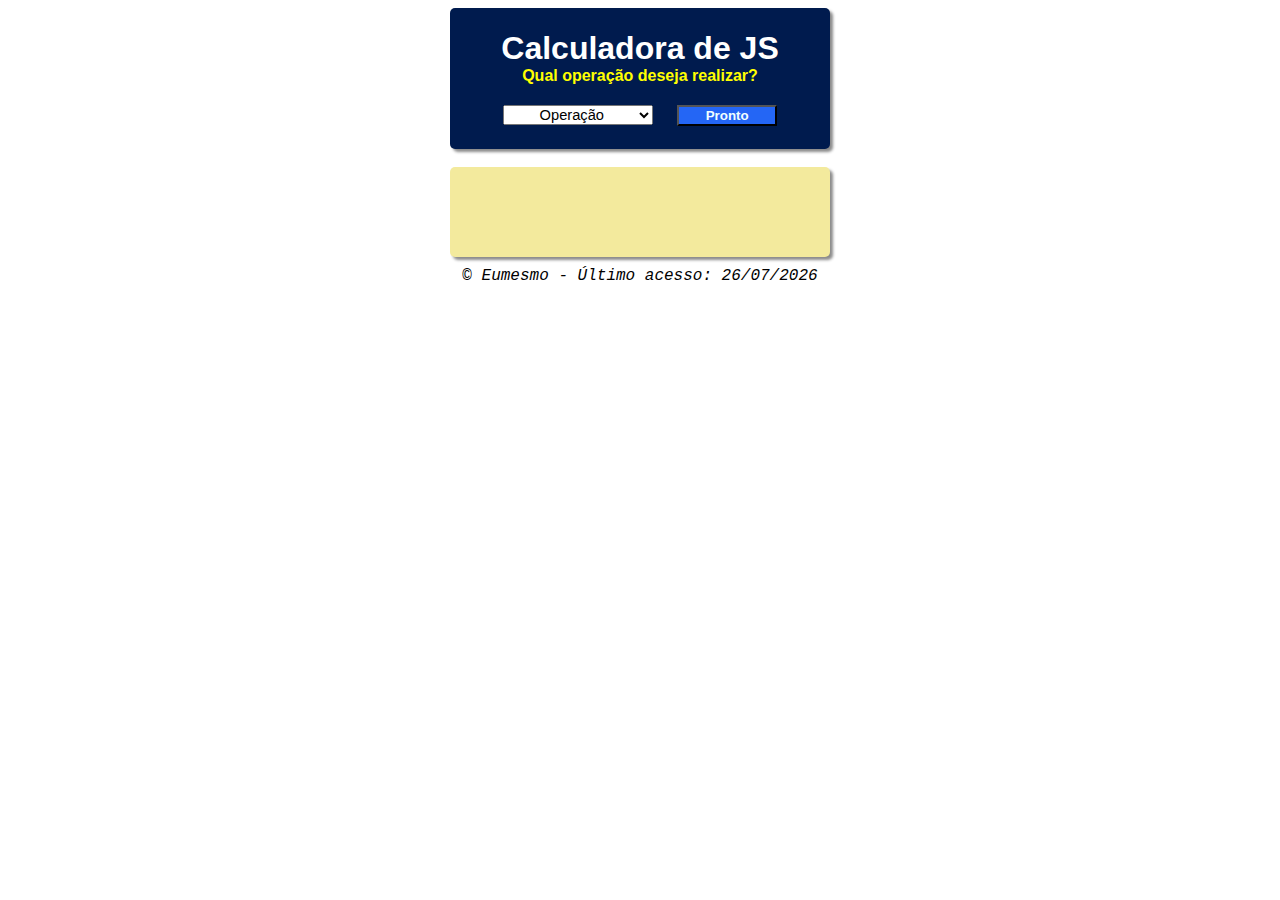
<file: index.html>
<!DOCTYPE html>
<html lang="pt-br">

<head>
    <meta charset="UTF-8">
    <meta http-equiv="X-UA-Compatible" content="IE=edge">
    <meta name="viewport" content="width=device-width, initial-scale=1.0">
    <link rel="stylesheet" type="text/css" href="style.css">
    <title>Calculadora JS</title>
</head>

<body>
    <header>
        <h1>Calculadora de JS</h1>
        <h4>Qual operação deseja realizar?</h4>
        <select name="selecionar" id="selecionar" onchange="verificarOpcoes()">
            <option selected disabled>Operação</option>
            <option value="soma">Soma</option>
            <option value="subtrair">Subtração</option>
            <option value="multiplicar">Multiplicação</option>
            <option value="dividir">Divisão</option>
        </select>
        <button id="botao"><strong>Pronto</strong></button>
        <!--O botão ainda não funciona-->
    </header><br>
    <section class="operations"><br>
        <div id="soma" class="hide">
            <input type="number" name="somnum1" id="somnum1"> +
            <input type="numner" name="somnum2" id="somnum2">
            <input type="button" value="Somar" onclick="somar()">
            <p id="somresultado"></p>
        </div><br>
        <div id="subtrair" class="hide">
            <input type="number" name="subnum1" id="subnum1"> -
            <input type="number" name="subnum2" id="subnum2">
            <input type="button" value="Subtrair" onclick="subtrair()">
            <p id="subresultado"></p>
        </div><br>
        <div id="multiplicar" class="hide">
            <input type="number" name="mulnum1" id="mulnum1"> x
            <input type="number" name="mulnum2" id="mulnum2">
            <input type="button" value="Multiplicar" onclick="multiplicar()">
            <p id="mulresultado"></p>
        </div><br>
        <div id="dividir" class="hide">
            <input type="number" name="divnum1" id="divnum1"> /
            <input type="number" name="divnum2" id="divnum2">
            <input type="button" value="Dividir" onclick="dividir()">
            <p id="divresultado"></p>
        </div><br>
    </section>
    <footer><i>
            <script>
                var by = '&copy Eumesmo';
                var date = new Date();
                date = Intl.DateTimeFormat('pt-br').format(date);
                document.write(`${by} - Último acesso: ${date}`);
            </script>
        </i></footer>
    <script src="script.js"></script>
</body>

</html>
</file>
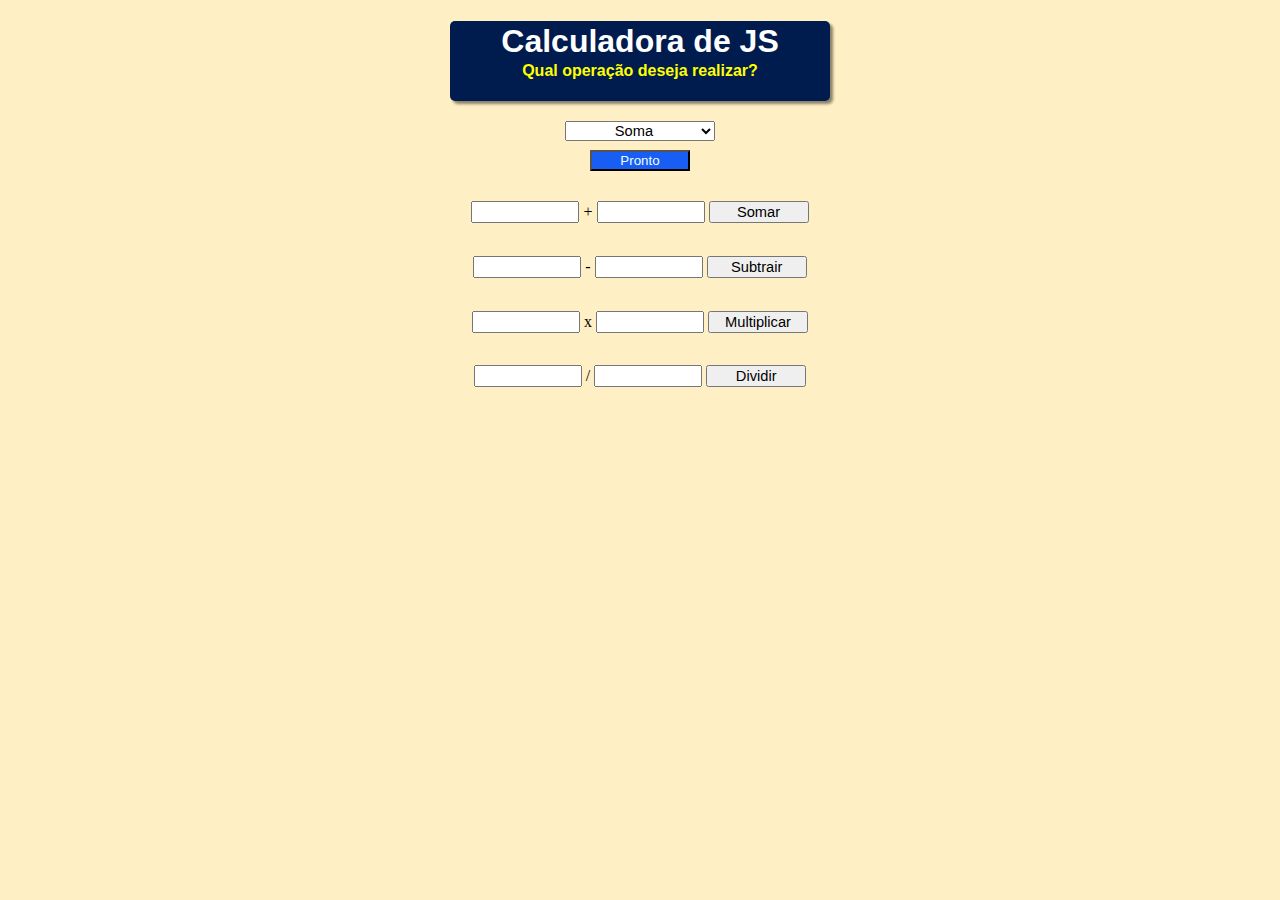
<file: modelcopia001/index.html>
<!DOCTYPE html>
<html lang="pt-br">
<head>
    <meta charset="UTF-8">
    <meta http-equiv="X-UA-Compatible" content="IE=edge">
    <meta name="viewport" content="width=device-width, initial-scale=1.0">
    <title>Calculadora JS</title>
    <link rel="stylesheet" type="text/css" href="style.css">
</head>
<body>
    <header>
        <h1>Calculadora de JS</h1>
        <h4>Qual operação deseja realizar?</h4>
    </header>
    <section>
        <select name="selecionar" id="selecionar">
            <option value="somar">Soma</option>
            <option value="subtrair">Subtração</option>
            <option value="multiplicar">Multiplicação</option>
            <option value="dividir">Divisão</option>
        </select><br>
        <button id="botao">Pronto</button> <!--O botão ainda não funciona-->
        <div id="soma">    
            <input type="number" name="somnum1" id="somnum1"> + 
            <input type="numner" name="somnum2" id="somnum2">
            <input type="button" value="Somar" onclick="somar()">
            <p id="somresultado"></p>
        </div><br>
        <div id="subtracao">
            <input type="number" name="subnum1" id="subnum1"> -
            <input type="number" name="subnum2" id="subnum2">
            <input type="button" value="Subtrair" onclick="subtrair()">
            <p id="subresultado"></p>
        </div><br>
        <div id="multiplicao">
            <input type="number" name="mulnum1" id="mulnum1"> x
            <input type="number" name="mulnum2" id="mulnum2">
            <input type="button" value="Multiplicar" onclick="multiplicar()">
            <p id="mulresultado"></p>
        </div><br>
        <div id="divisao">
            <input type="number" name="divnum1" id="divnum1"> /
            <input type="number" name="divnum2" id="divnum2">
            <input type="button" value="Dividir" onclick="dividir()"> 
            <p id="divresultado"></p>
        </div><br>
    </section>
    <script src="script.js">
    </script>
</body>
</html>
</file>
<file: style.css>
body {
    text-align: center;
}

/* === CABEÇALHO === */
header {
    font-family: Arial, Helvetica, sans-serif;
    background: rgb(0, 27, 78);
    color: white;
    width: 380px;
    height: 140px;
    text-align: center;
    border-radius: 5px;
    box-shadow: 3px 3px 3px rgba(0, 0, 0, 0.459);
    padding-top: 1px;
    margin: auto;
}

h1 {
    margin-bottom: 20px;
}

h4 {
    margin-top: -20px;
    margin-bottom: 10px;
    color: yellow;
}

select {
    width: 150px;
    text-align: center;
    margin: 10px;
    margin-top: 10px;
    font-size: 11pt;
}

button#botao {
    margin: 10px;
    margin-top: -10px;
    margin-bottom: 30px;
    width: 100px;
    background: rgb(36, 102, 245);
    color: azure;
}

/* === TAGS INPUT === */
input {
    width: 100px;
    font-family: 'Lucida Sans', 'Lucida Sans Regular', 'Lucida Grande', 'Lucida Sans Unicode', Geneva, Verdana, sans-serif;
    font-size: 11pt;
}

div p {
    font-family: 'Lucida Sans', 'Lucida Sans Regular', 'Lucida Grande', 'Lucida Sans Unicode', Geneva, Verdana, sans-serif;
    font-size: 11pt;
}

div {
    line-height: 40px;
}

/* === CORPO CALCULADORA === */
section {
    background: rgb(243, 234, 157);
    margin: auto;
    width: 380px;
    border-radius: 5px;
    box-shadow: 3px 3px 3px rgba(0, 0, 0, 0.459);
}

footer {
    font-family: 'Courier New', Courier, monospace;
    margin-top: 10px;
}

.show{
    display: block;
}

.hide{
    display: none;
}
</file>
<file: modelcopia001/style.css>
body {
    background: rgb(255, 239, 196);
    text-align: center;
}

header {
    font-family: Arial, Helvetica, sans-serif;
    background: rgb(0, 27, 78);
    color: white;
    width: 380px;
    height: 80px;
    line-height: 40px;
    text-align: center;
    border-radius: 5px;
    box-shadow: 3px 3px 3px rgba(0, 0, 0, 0.459);
    margin: auto;
    display: block;
}

h1 {
    margin-bottom: 10px;
}

h4 {
    margin-top: -20px;
    color: yellow;
}

select {
    width: 150px;
    text-align: center;
    margin: 20px;
    margin-bottom: 10px;
    font-size: 11pt;
}

button#botao {
    margin: 10px;
    margin-top: -10px;
    margin-bottom: 30px;
    width: 100px;
    background: rgb(24, 94, 245);
    color: azure;
}

input {
    width: 100px;
    font-family: 'Lucida Sans', 'Lucida Sans Regular', 'Lucida Grande', 'Lucida Sans Unicode', Geneva, Verdana, sans-serif;
    font-size: 11pt;
}

div p {
    font-family: 'Lucida Sans', 'Lucida Sans Regular', 'Lucida Grande', 'Lucida Sans Unicode', Geneva, Verdana, sans-serif;
    font-size: 11pt;
}
</file>
